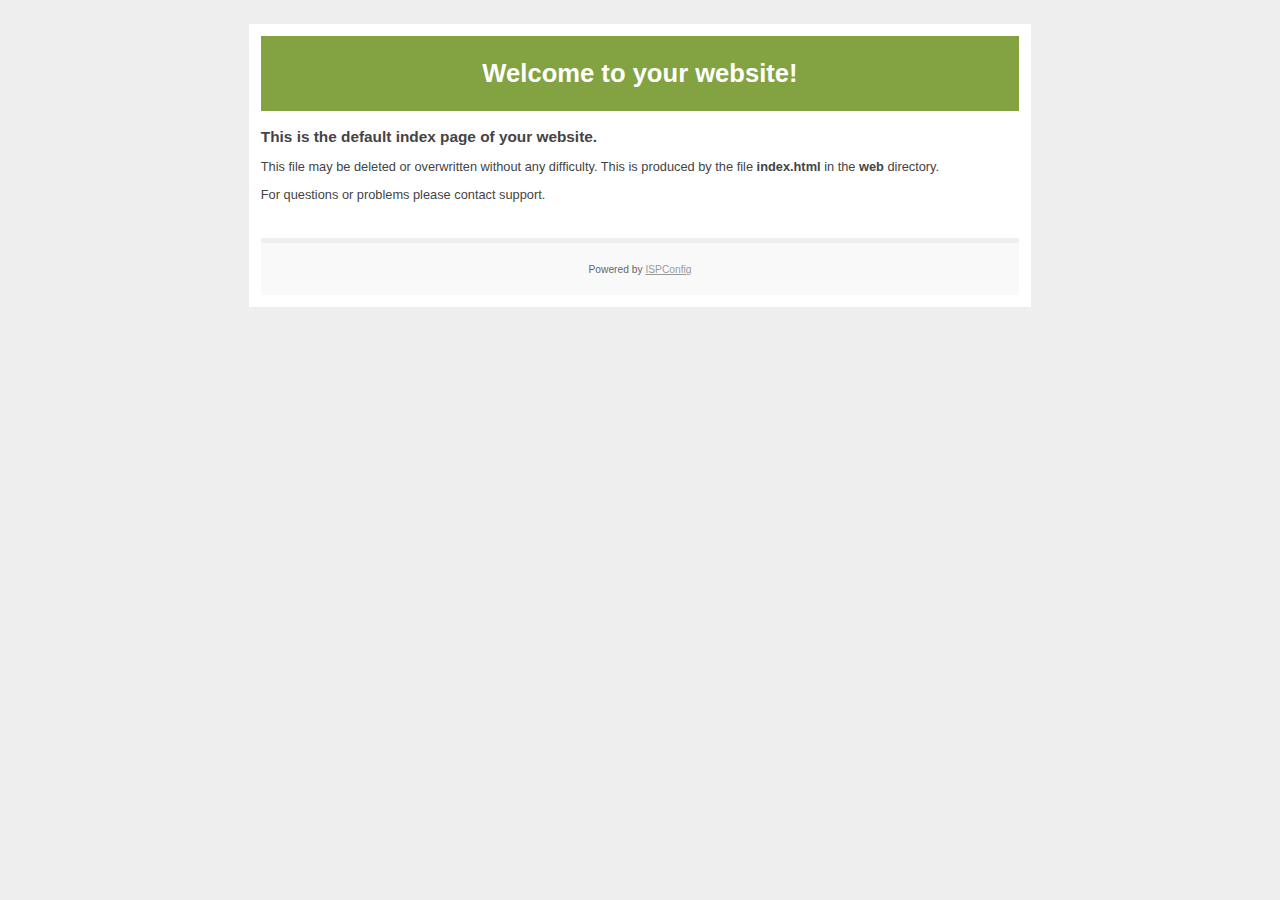
<file: standard_index.html>
<!DOCTYPE html PUBLIC "-//W3C//DTD XHTML 1.0 Transitional//EN"
   "http://www.w3.org/TR/xhtml1/DTD/xhtml1-transitional.dtd">
<html xmlns="http://www.w3.org/1999/xhtml" xml:lang="en" lang="en">
<head>
    <title>Welcome to RepTinder!</title>
    <meta http-equiv="Content-Type" content="text/html; charset=utf-8"/>
    <link rel="shortcut icon" href="/favicon.ico" />
    <meta name="robots" content="noindex" />

    <link rel="preconnect" href="https://fonts.googleapis.com"><link rel="preconnect" href="https://fonts.gstatic.com" crossorigin><link href="https://fonts.googleapis.com/css2?family=Raleway:ital,wght@0,100;0,200;0,300;0,400;0,500;0,600;0,700;0,800;0,900;1,100;1,200;1,300;1,400;1,500;1,600;1,700;1,800;1,900&display=swap" rel="stylesheet">
    <style type="text/css"><!--

    body {
        color: #444444;
        background-color: #EEEEEE;
        font-family: 'Trebuchet MS', sans-serif;
        font-size: 80%;
    }


    h2 { font-size: 1.2em; }
    #page{
        background-color: #FFFFFF;
        width: 60%;
        margin: 24px auto;
        padding: 12px;
    }
    #header{
        padding: 6px ;
        text-align: center;
    }
    .header{ background-color: #83A342; color: #FFFFFF; }
    #content {
        padding: 4px 0 24px 0;
    }
    #footer {
        color: #666666;
        background: #f9f9f9;
        padding: 10px 20px;
        border-top: 5px #efefef solid;
        font-size: 0.8em;
        text-align: center;
    }
    #footer a {
        color: #999999;
    }
    --></style>
</head>
<body>
    <div id="page">
        <div id="header" class="header">
            <h1>Welcome to <!--ADRESSE//-->your website!<!--ADRESSE//--></h1>
        </div>
        <div id="content">
            <h2>This is the default index page of your website.</h2>
            <p>This file may be deleted or overwritten without any difficulty. This is produced by the file <b>index.html</b> in the <b>web</b> directory.</p>
            <p>For questions or problems please contact <!--SUPPORT//-->support<!--SUPPORT//-->.</p>
        </div>
        <div id="footer">
            <p>Powered by <a href="https://www.ispconfig.org">ISPConfig</a></p>
        </div>
    </div>
</body>
</html>
</file>
